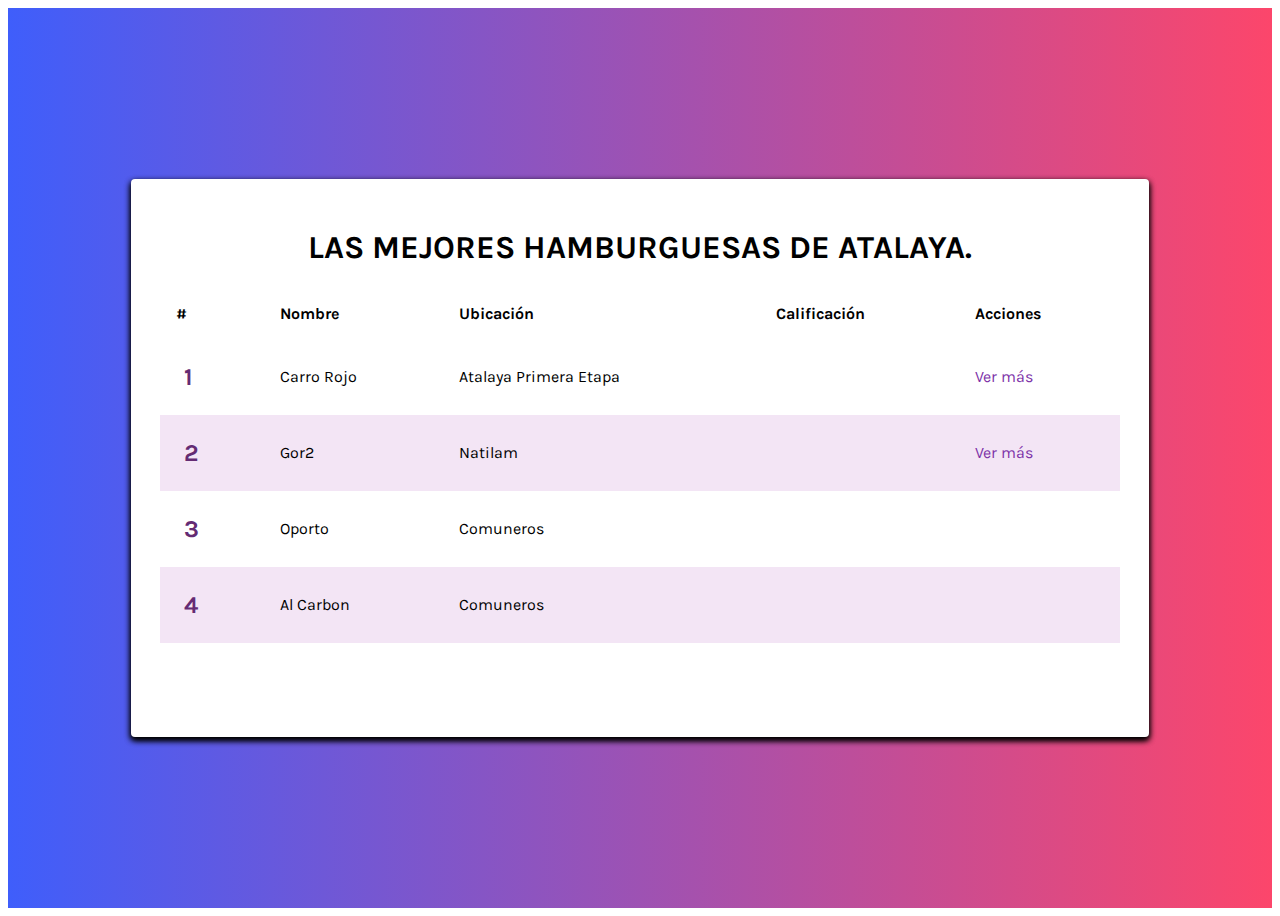
<file: Boletines/index.html>
<!DOCTYPE html>
<html lang="en">
<head>
	<meta charset="utf-8">
	<meta name="viweport" content="width= device-width, initial-scale=1.0">
	<link rel="stylesheet" type="text/css" href="./assets/css/main.css?718">
	<link rel="stylesheet" type="text/css" href="https://necolas.github.io/normalize.css/8.0.1/normalize.css">
	<link rel="stylesheet" type="text/css" href="./fontawesome/css/all.css">
	<link href="https://fonts.googleapis.com/css2?family=Karla:wght@400;700&display=swap" rel="stylesheet">
	<link rel="stylesheet" type="text/css" href="assets/css/animate.css">
	<title>Las mejores hamburguesas de Atalaya</title>
	<!-- -->
</head>
<body>
	<div class="container">
		<div class="content animated heartBeat">
			<header>
				<h1 class="title">Las mejores hamburguesas de Atalaya.</h1>
			</header>
			<table class="table">
				<thead>
					<th>#</th>
					<th>Nombre</th>
					<th>Ubicación</th>
					<th>Calificación</th>
					<th>Acciones</th>
				</thead>
				
				<tbody>
					<tr>
						<td>1</td>
						<td>Carro Rojo</td>
						<td>Atalaya Primera Etapa</td>
						<td>
							<i class="fas fa-star" aria-hidden="true"></i><i class="fas fa-star"></i><i class="fas fa-star"></i><i class="fas fa-star"></i><i class="fas fa-star"></i></td>
							<td><a href="./restaurantes/carrorojo.html">Ver más</a></td>
					</tr>
					<tr>
						<td>2</td>
						<td>Gor2</td>
						<td>Natilam</td>
						<td><i class="fas fa-star" aria-hidden="true"></i><i class="fas fa-star"></i><i class="fas fa-star"></i><i class="far fa-star"></i><i class="far fa-star"></i></td>
						<td><a href="./restaurantes/carrorojo.html">Ver más</a></td>
					</tr>
					<tr>
						<td>3</td>
						<td>Oporto</td>
						<td>Comuneros</td>
						<td><i class="fas fa-star" aria-hidden="true"></i><i class="fas fa-star"></i><i class="fas fa-star"></i><i class="fas fa-star"></i>
						<i class="fas fa-star"></i></td>
						<td></td>
					</tr>
					<tr>
						<td>4</td>
						<td>Al Carbon</td>
						<td>Comuneros</td>
						<td><i class="fas fa-star" aria-hidden="true"></i><i class="fas fa-star"></i><i class="fas fa-star"></i><i class="fas fa-star"></i><i class="far fa-star"></i></td>
						<td></td>
					</tr>
				</tbody>
			</table>
		</div>
	</div>
	<script src="./javascript/main.js">
		
	</script>
</body>
</html>
</file>
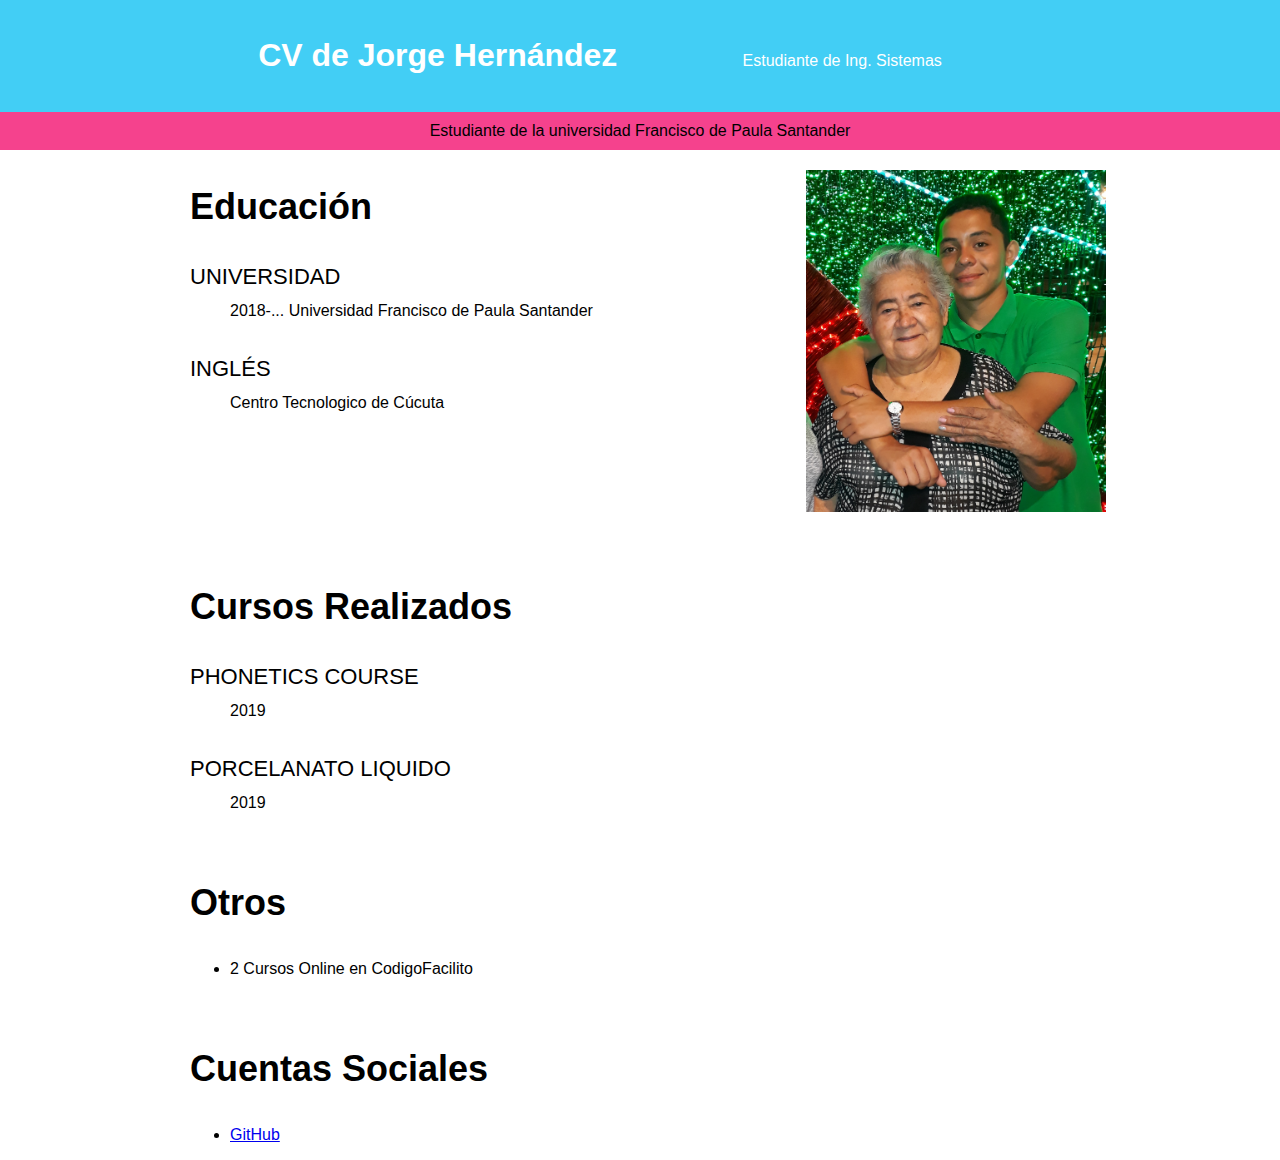
<file: CV Jorge hernández/index.html>
<!DOCTYPE html>
<html>
<head>
	<title>CV de Jorge Hernández</title>
	<meta charset="utf-8">
	<meta name="description" content="Jorge es un estudiante de Ingenieria de Sistemas de la UFPS">
</head>
<body style="font-family: Helvetica, Arial, sans-serif;margin: 0;">

  <header style="background-color:#42cef5; color: white; text-align: center; padding: 16px;">

		<h1 style="display: inline-block; width: 400px; font-weight: bold;'" >CV de Jorge Hernández</h1>
		<p style="display: inline-block; width: 400px; font-weight: 200;">Estudiante de Ing. Sistemas</p>  	
  </header>
  <div style="background-color:#f5428d; color: black; text-align: center;  padding: 10px;">
  	Estudiante de la universidad Francisco de Paula Santander
  </div>

<!-- section funciona para la secciones de las paginas -->
  <section>
  	<div style="width: 900px; margin-right: auto; margin-left: auto;">
  		
  		<div style="display: inline-block; width: 68%; vertical-align: top;">
  			<div>
  			<h3 style="font-size: 36px; font-weight: bold;">Educación</h3>
  			<div>
  				<dl>
  					<dt style="font-size: 22px; text-transform: uppercase; margin-bottom: 12px; margin-top: 36px;">Universidad</dt>
  					<dd>2018-... Universidad Francisco de Paula Santander</dd>
  					<dt style="font-size: 22px; text-transform: uppercase; margin-bottom: 12px; margin-top: 36px;">Inglés</dt>
  					<dd>Centro Tecnologico de Cúcuta</dd>
  				</dl>
  			</div>
  		</div>
  		</div>

  		<div style="display: inline-block; width: 30%; margin-top: 20px;">
  			<img src="images/20190112_144805.jpg" width="300">
  		</div>
  		
  		<!--Diferente Sección -->
  		<div style="margin-top: 70px;">
  			<h3 style="font-size: 36px; font-weight: bold;">Cursos Realizados</h3>
  			<div>
  				<dl>
  					<dt style="font-size: 22px; text-transform: uppercase; margin-bottom: 12px; margin-top: 36px;">Phonetics course</dt>
  					<dd>2019</dd>
  					<dt style="font-size: 22px; text-transform: uppercase; margin-bottom: 12px; margin-top: 36px;">Porcelanato liquido</dt>
  					<dd>2019</dd>
  				</dl>
  			</div>
  		</div>
  		<!--Diferente Sección -->
  		<div style="margin-top: 70px;">
  			<h3 style="font-size: 36px; font-weight: bold;">Otros</h3>
  			<div>
  				<ul>
  					<li style="margin-top: 16px;">2 Cursos Online en CodigoFacilito</li> 		
  				</ul> 
  			</div>
  		</div>
  		<div style="margin-top: 70px;">
  			<h3 style="font-size: 36px; font-weight: bold;">Cuentas Sociales</h3>
  			<div>
  				<ul>
  					<li style="margin-top: 16px;">
  						<a href="https://github.com/JorgeHernandez18?tab=repositories" target="_blank" rel="noopener noreferrer">GitHub</a>
  					</li>
  				</ul> 
  			</div>
  		</div>
  	</div>
  </section>	
</body>
</html>
</file>
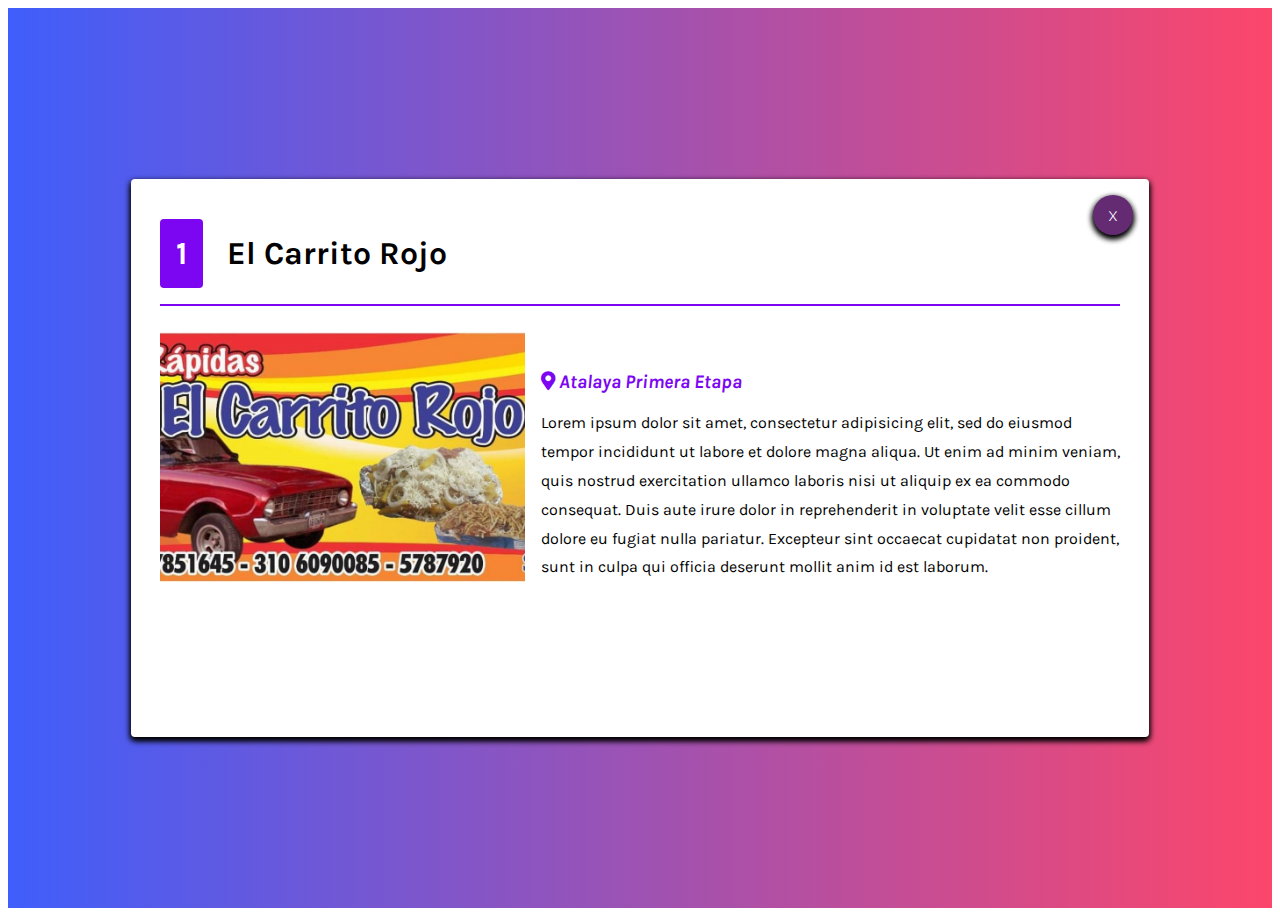
<file: Boletines/restaurantes/carrorojo.html>
<!DOCTYPE html>
<html>
<head>
	<meta charset="utf-8">
	<meta name="viweport" content="width= device-width, initial-scale=1.0">
	<link rel="stylesheet" type="text/css" href="../assets/css/main.css">
	<link rel="stylesheet" type="text/css" href="https://necolas.github.io/normalize.css/8.0.1/normalize.css">
	<link rel="stylesheet" type="text/css" href="../fontawesome/css/all.css">
	<link href="https://fonts.googleapis.com/css2?family=Karla:wght@400;700&display=swap" rel="stylesheet">
	<link rel="stylesheet" type="text/css" href="../assets/css/animate.css">
	<title>Las mejores hamburguesas de Atalaya</title>

</head>
<body>
	<div class="container">
		<div class="content animated heartBeat">
			<div class="actions">
				<a href="../" class="close">
					<span>X</span>
				</a>
			</div>
			<header>
				<h2 class="title-item">
				<span class="position">1</span>	
				El Carrito Rojo</h2>
			</header>
			<section>
				<img src="../assets/image/carrorojo.jpg" class="main-image" alt="Imagen del logo del restaurante Carrito Rojo">
				<div class="text">
					<address class="address">
					<i class="fas fa-map-marker-alt"></i>
					Atalaya Primera Etapa
					</address>
					<p class="paragraph">Lorem ipsum dolor sit amet, consectetur adipisicing elit, sed do eiusmod
					tempor incididunt ut labore et dolore magna aliqua. Ut enim ad minim veniam,
					quis nostrud exercitation ullamco laboris nisi ut aliquip ex ea commodo
					consequat. Duis aute irure dolor in reprehenderit in voluptate velit esse
					cillum dolore eu fugiat nulla pariatur. Excepteur sint occaecat cupidatat non
					proident, sunt in culpa qui officia deserunt mollit anim id est laborum.</p>
				</div>
			</section>
		</div>
	</div>
	<script src="../javascript/main.js">
		
	</script>
</body>
</html>
</file>
<file: Boletines/assets/css/main.css>
/*
rosado
morado l
morado d
azul d
naranja
Rosa: #7d32a8;
morado super claro: #f3e5f5;
amarillo de las estrellas: #ffc400;
*/
/*
.Baugasm-Season-#3---Month-1-1-hex { color: #F205CB; }
.Baugasm-Season-#3---Month-1-2-hex { color: #7C05F2; }
.Baugasm-Season-#3---Month-1-3-hex { color: #6204BF; }
.Baugasm-Season-#3---Month-1-4-hex { color: #050259; }
.Baugasm-Season-#3---Month-1-5-hex { color: #F23827; }
*/

html{
	font-family: 'Karla', sans-serif;
}

img{
	max-width: 100%;
}

a{
	text-decoration: none;
	color: #7d32a8;
}

a:hover{
	opacity: 0.8;
}

.title{
	text-transform: uppercase;
	text-align: center;
}

.paragraph{
	line-height: 1.8em;
	font-weight: 400;
}

.container{
	background: #FC466B;  /* fallback for old browsers */
	background: -webkit-linear-gradient(to right, #3F5EFB, #FC466B);  
	background: linear-gradient(to right, #3F5EFB, #FC466B); 
	height: 100vh;
	display: flex;
	align-items: center;
	justify-content: center;
}

.content{
	max-width: 960px;
	max-height: 500px;
	width: 100%;
	height: 80vh;
	background-color: white;
	/*box-shadow: differenciaHorizontal dVertical desenfoque amplitud color*/
	box-shadow: 0 3px 6px rgba(0,0,0.16), 0 3px 6px rgba(0,0,0.23);
	border-radius: 4px;
	position: relative;
	padding: 1.8em;
	overflow: scroll;
}

.content{
		padding: 1em;
	}
	td{
		display: block;
		width: 100%;
	}
	td:nth-of-type(1){
		font-size: 1.5em;
		font-weight: bold;
		color: #642B73;
	}
	th{
		display: none;
	}

.actions{
	position: absolute;
	top: 1em;
	right: 1em;
}

.close{
	height: 40px;
	width: 40px;
	color:white;
	border-radius: 50%;
	background-color: #642B73;
	display: inline-block;
	box-shadow: 0 3px 6px rgba(0,0,0.16), 0 3px 6px rgba(0,0,0.23);
	font-weight: 300;
	cursor: pointer;
	display: flex;
	align-items: center;
	justify-content: center;
}

.fa-star{
	color: #F23827;
}

.table{
	width: 100%;
	border-spacing: 0;
}

.table td, .table th{
	padding: 1em;
	text-align: left;
}

.table tr:nth-child(even){background-color: #f3e5f5;}

.title-item{
	/*border-bottom-style: solid;
	border-width: 2px;
	border-color: #7C05F2;*/
	border-bottom: solid 2px #7C05F2;
	padding-bottom: 1em;
	font-size: 2em;
	/*padding:; arriba derecha abajo izquierda*/
	/*padding: arriba/abajo derecha/izquierda*/
}

.address{
	font-weight: bold;
	color: #7C05F2;
	font-size: 1.2em;
	margin-top: 2em;
	display: inline-block;
}

.main-image{
	float: left;
	margin-right: 1em;
	height: 250px;
}
.position{
	background-color: #7C05F2;
	color: white;
	padding: 0.5em;
	border-radius: 4px;  
	margin-right: 0.5em;
}

@media(min-width: 900px){
	th{
		display: table-cell;
	}
	td{
		display: table-cell;
		width: auto;
	}
	th:nth-of-type(1){
		font-size: 1em;
	}
	.content{
		padding: 1.8em;
	}
}

@media (min-height: 550px){
	.content{
		height: 500px;
	}
}
</file>
